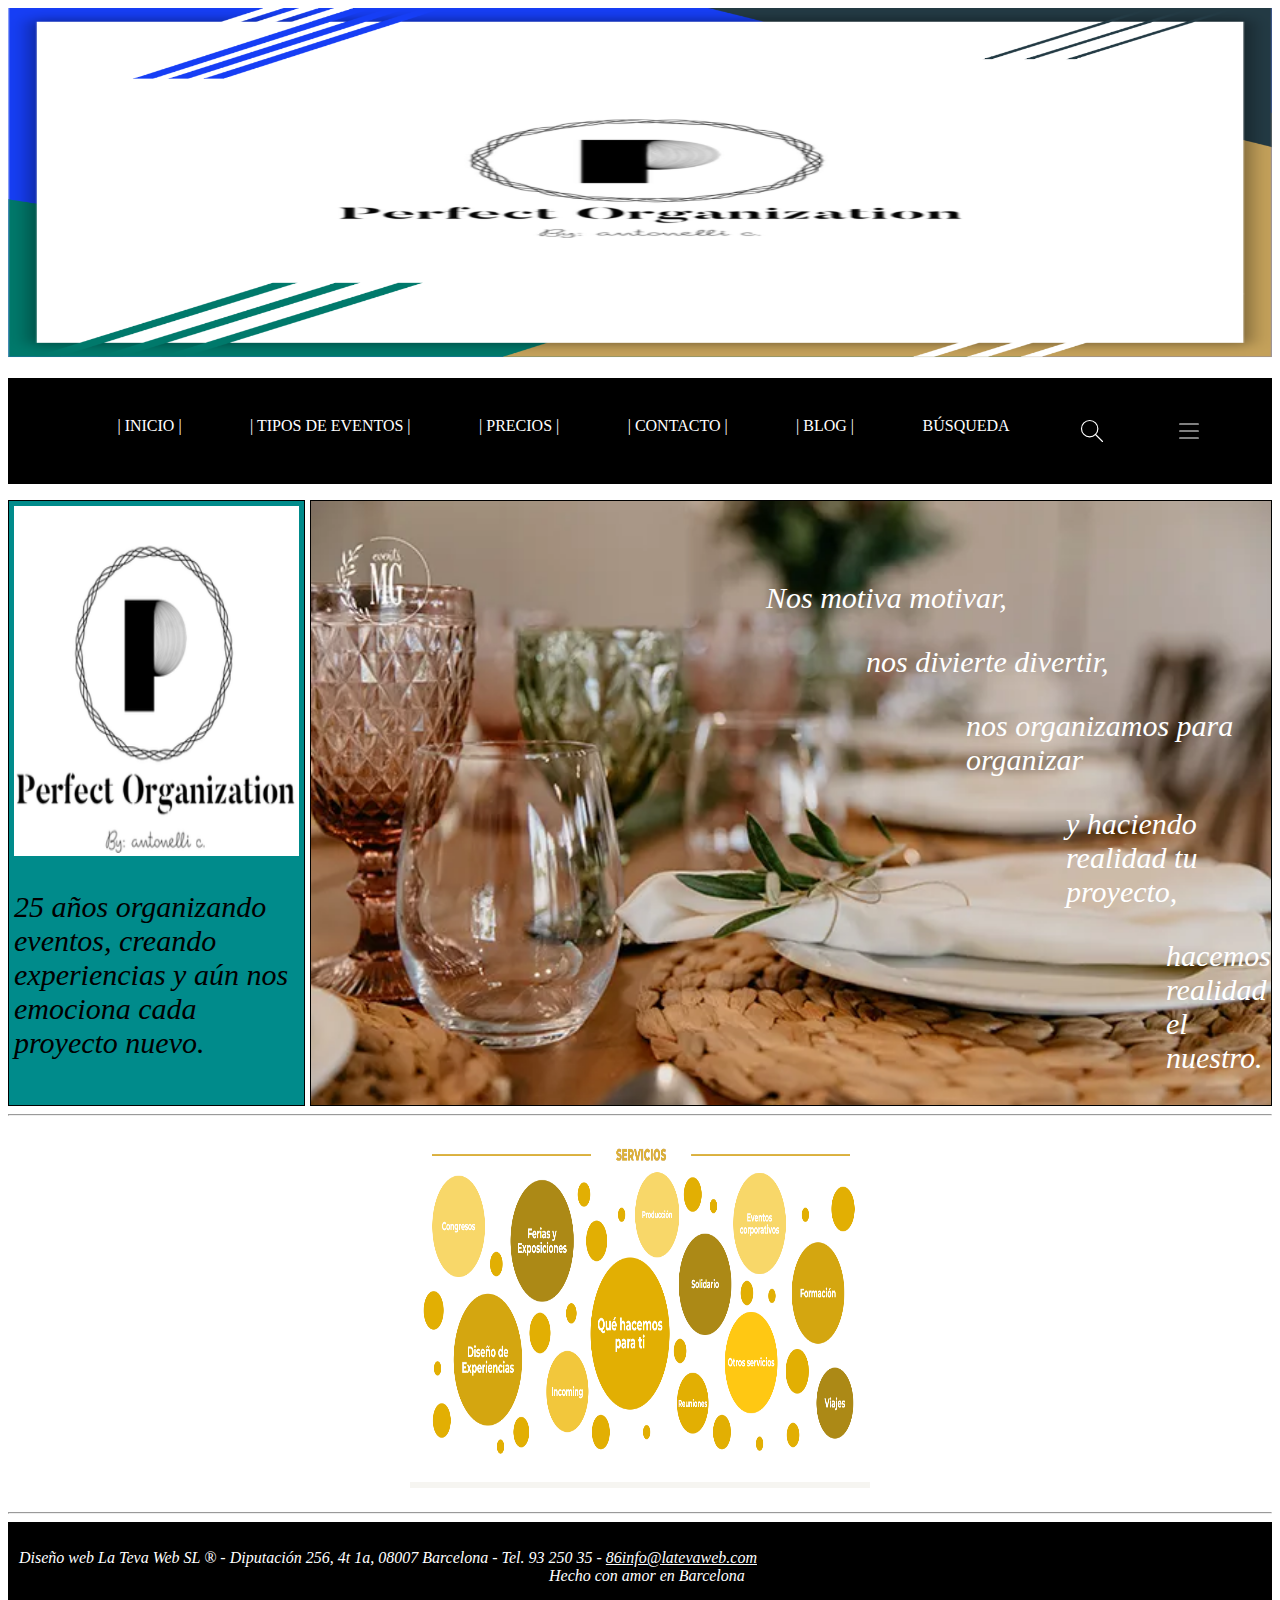
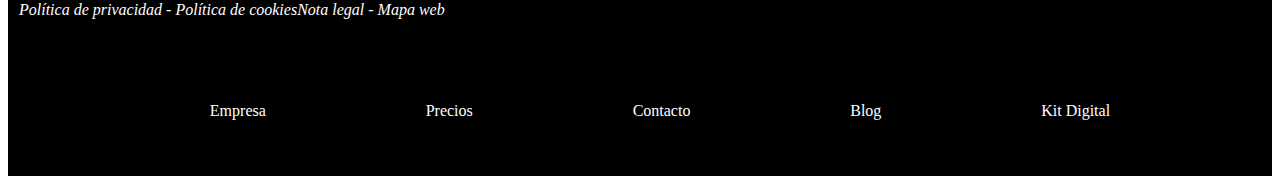
<file: index.html>
<!DOCTYPE html>
<html lang="en">
  <head>
    <meta charset="UTF-8" />
    <meta name="viewport" content="width=device-width, initial-scale=1.0" />
    <title>Document</title>
    <link rel="stylesheet" href="CSS/index.css" />
  </head>
  <body>
    <header>
      <nav>
        <img src="IMG\Captura de pantalla 2024-01-29 105914.png" />
        <ul>
          <li><a href="#inicio">| INICIO |</a></li>
          <li>
            <a href="/servicios.html" target="_blank">| TIPOS DE EVENTOS |</a>
          </li>
          <li><a href="">| PRECIOS |</a></li>
          <li><a href="/contacto.html" target="_blank">| CONTACTO |</a></li>
          <li><a href="">| BLOG |</a></li>
          <li><a href="" class="busqueda">BÚSQUEDA </a></li>
          <svg
            xmlns="http://www.w3.org/2000/svg"
            class="icon icon-tabler icon-tabler-search"
            width="28"
            height="28"
            viewBox="0 0 24 24"
            stroke-width="1"
            stroke="#ffffff"
            fill="none"
            stroke-linecap="round"
            stroke-linejoin="round"
          >
            <path stroke="none" d="M0 0h24v24H0z" fill="none" />
            <path d="M10 10m-7 0a7 7 0 1 0 14 0a7 7 0 1 0 -14 0" />
            <path d="M21 21l-6 -6" />
          </svg>

          <svg
            xmlns="http://www.w3.org/2000/svg"
            class="icon icon-tabler icon-tabler-menu-2"
            width="28"
            height="28"
            viewBox="0 0 24 24"
            stroke-width="1"
            stroke="#ffffff"
            fill="none"
            stroke-linecap="round"
            stroke-linejoin="round"
          >
            <path stroke="none" d="M0 0h24v24H0z" fill="none" />
            <path d="M4 6l16 0" />
            <path d="M4 12l16 0" />
            <path d="M4 18l16 0" />
          </svg>
        </ul>
      </nav>
    </header>

    <main>
      <div id="padre">
        <div id="div1">
          <img src="IMG/Captura de pantalla 2024-01-22 124924.png" />

          <p>
            25 años organizando eventos, creando experiencias y aún nos emociona
            cada proyecto nuevo.
          </p>
        </div>

        <div id="div2">
          <p class="p1">Nos motiva motivar,</p>
          <p class="p2">nos divierte divertir,</p>
          <p class="p3">nos organizamos para organizar</p>
          <p class="p4">y haciendo realidad tu proyecto,</p>
          <p class="p5">hacemos realidad el nuestro.</p>
        </div>
      </div>
      <hr />
      <div id="div3">
        <div>
          <img src="IMG/Captura de pantalla 2024-02-19 143221.png" />
        </div>
      </div>
    </main>

    <hr />

    <footer>
      <div id="div4">
        <p class="pfooter">
          Diseño web La Teva Web SL ® - Diputación 256, 4t 1a, 08007 Barcelona -
          Tel. 93 250 35 - <a class="correo" href="mailto: acc0087@alu.medac.es?subject=?body= "
          >86info@latevaweb.com</a>
          <span class="spanfooter">Hecho con amor en Barcelona</span>
        </p>
        <p class="pfooter2">
          Política de privacidad - Política de cookiesNota legal - Mapa web
        </p>
      </div>
      <div id="div5">
        <ul class="ulclass">
          Empresa
          <li>Precios</li>
          <li>Contacto</li>
          <li>Blog</li>
          <li>Kit Digital</li>
        </ul>
      </div>
    </footer>
  </body>
</html>
</file>
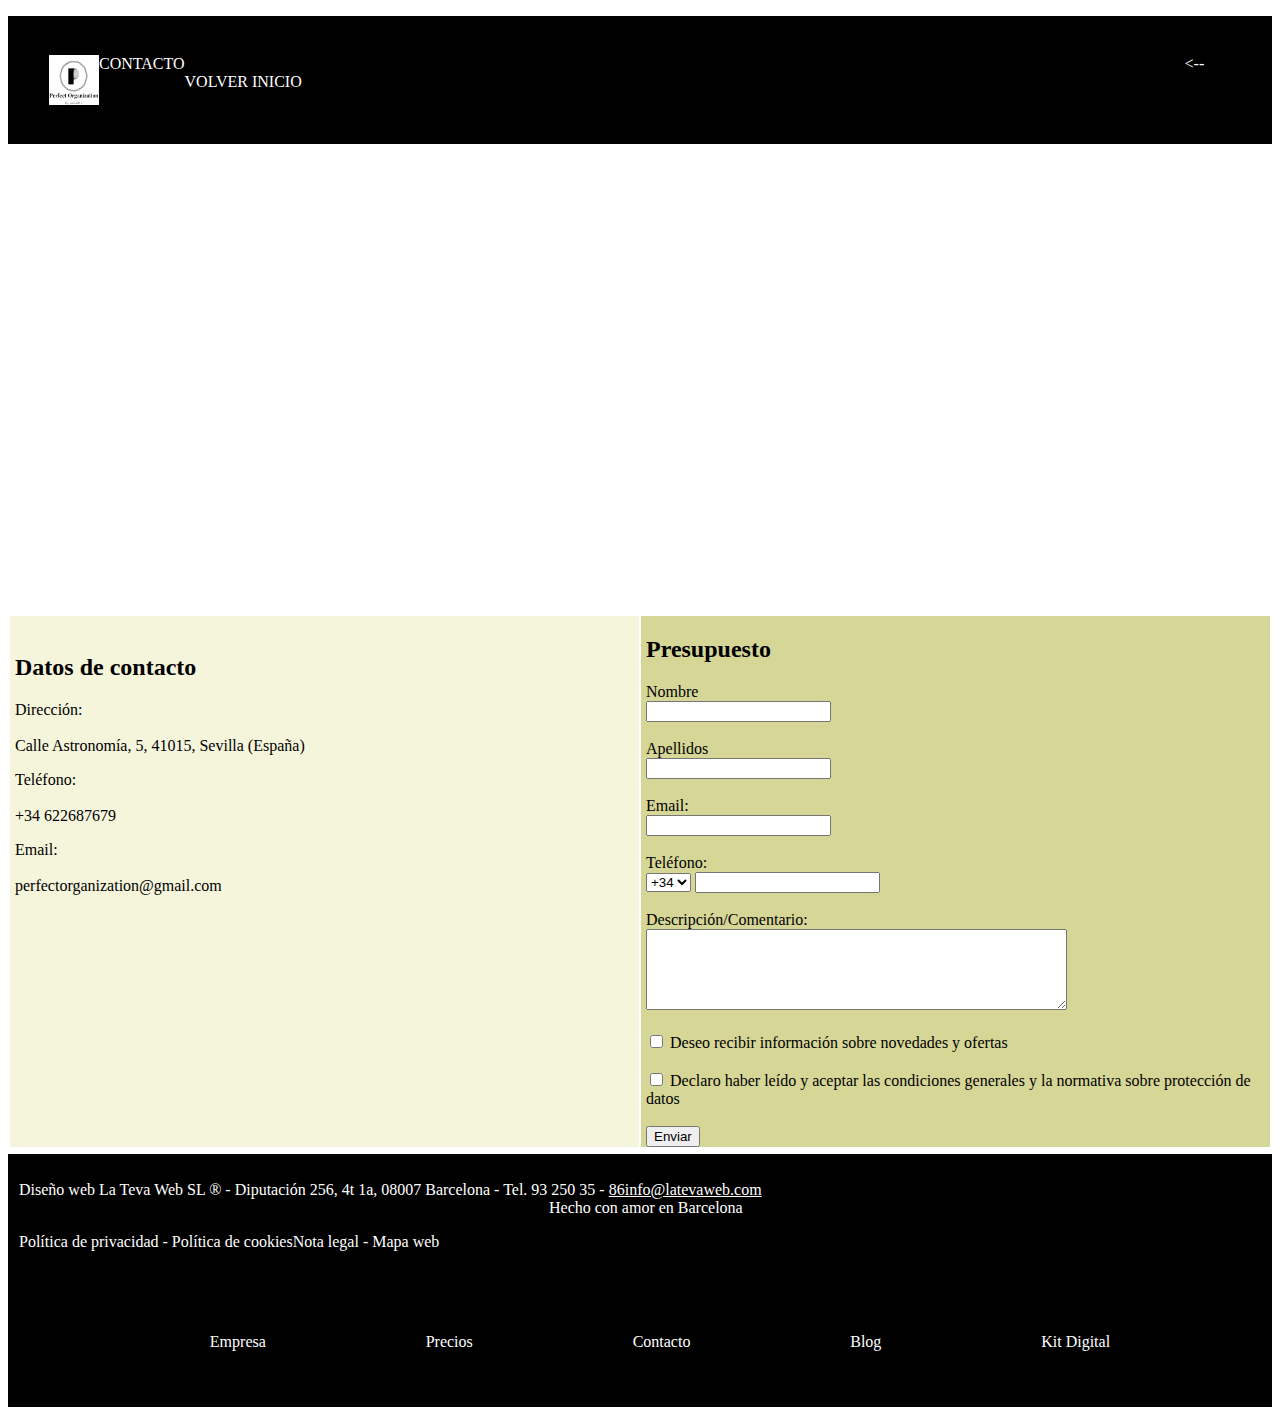
<file: contacto.html>
<!DOCTYPE html>
<html lang="en">
  <head>
    <meta charset="UTF-8" />
    <meta name="viewport" content="width=device-width, initial-scale=1.0" />
    <link rel="stylesheet" href="CSS/contacto.css" />
    <title>Contacto</title>
  </head>

  <body>
    <header>
      <nav>
        <ul>
          <img src="IMG/Captura de pantalla 2024-01-22 124924.png">
          <li>CONTACTO</li>
          <li><a href="/index.html" class="volver"> <-- VOLVER INICIO</a></li>
        </ul>
      </nav>
    </header>

    <main>
      <div>
        <iframe
          src="https://www.google.com/maps/embed?pb=!1m18!1m12!1m3!1d3168.4391532632867!2d-5.975764700000039!3d37.426729200000004!2m3!1f0!2f0!3f0!3m2!1i1024!2i768!4f13.1!3m3!1m2!1s0xd126967c5d921a9%3A0x2a92c99056ce8393!2sC.%20Astronom%C3%ADa%2C%20Norte%2C%2041015%20Sevilla!5e0!3m2!1ses!2ses!4v1706528585245!5m2!1ses!2ses"
          width="600"
          height="450"
          style="border: 0"
          allowfullscreen=""
          loading="lazy"
          referrerpolicy="no-referrer-when-downgrade"
        ></iframe>
      </div>
      <div id="divpadre">
        <div id="div2">
          <br />
          <h2>Datos de contacto</h2>
          <p>
            Dirección: <br />
            <br />
            Calle Astronomía, 5, 41015, Sevilla (España)
          </p>
          <p>
            Teléfono: <br /><br />
            +34 622687679
          </p>
          <p>
            Email: <br />
            <br />
            perfectorganization@gmail.com
          </p>
        </div>

        <div id="div3">
          <h2>Presupuesto</h2>
          Nombre
          <br />
          <input type="text" id="name" name="name" value="" />
          <br />
          <br />
          Apellidos
          <br />
          <input type="text" id="surname" name="surname" value="" />
          <br />
          <br />
          Email:
          <br />
          <input type="email" id="correo" name="correo" value="" />
          <br />
          <br />
          Teléfono:
          <br />
          <select name="prefijo">
            <option value="España">+34</option>
            <option value="italia">+23</option>
            <option value="suecia">+01</option>
            <option value="francia">+29</option>
          </select>
          <input type="email" id="correo" name="correo" value="" />
          <br />
          <br />
          Descripción/Comentario:
          <br />
          <textarea rows="5" cols="50" name="description"></textarea>
          <br />
          <br />
          <input type="checkbox" id="novedades" name="novedades" /> Deseo
          recibir información sobre novedades y ofertas
          <br />
          <br />
          <input type="checkbox" id="condiciones" name="condiciones" /> Declaro
          haber leído y aceptar las condiciones generales y la normativa sobre
          protección de datos
          <br />
          <br />
          <a href="/enviado.html" target="_blank"
            ><input type="submit" id="envio" name="envio" value="Enviar"
          /></a>
        </div>
      </div>
    </main>

    <footer>
      <div id="div4">
        <p class="pfooter">
          Diseño web La Teva Web SL ® - Diputación 256, 4t 1a, 08007 Barcelona -
          Tel. 93 250 35 -
          <a href="mailto: acc0087@alu.medac.es?subject=?body= "
            >86info@latevaweb.com</a
          >

          <span class="spanfooter">Hecho con amor en Barcelona</span>
        </p>
        <p class="pfooter2">
          Política de privacidad - Política de cookiesNota legal - Mapa web
        </p>
      </div>
      <div id="div5">
        <ul class="ulclass">
          Empresa
          <li>Precios</li>
          <li>Contacto</li>
          <li>Blog</li>
          <li>Kit Digital</li>
        </ul>
      </div>
    </footer>
  </body>
</html>
</file>
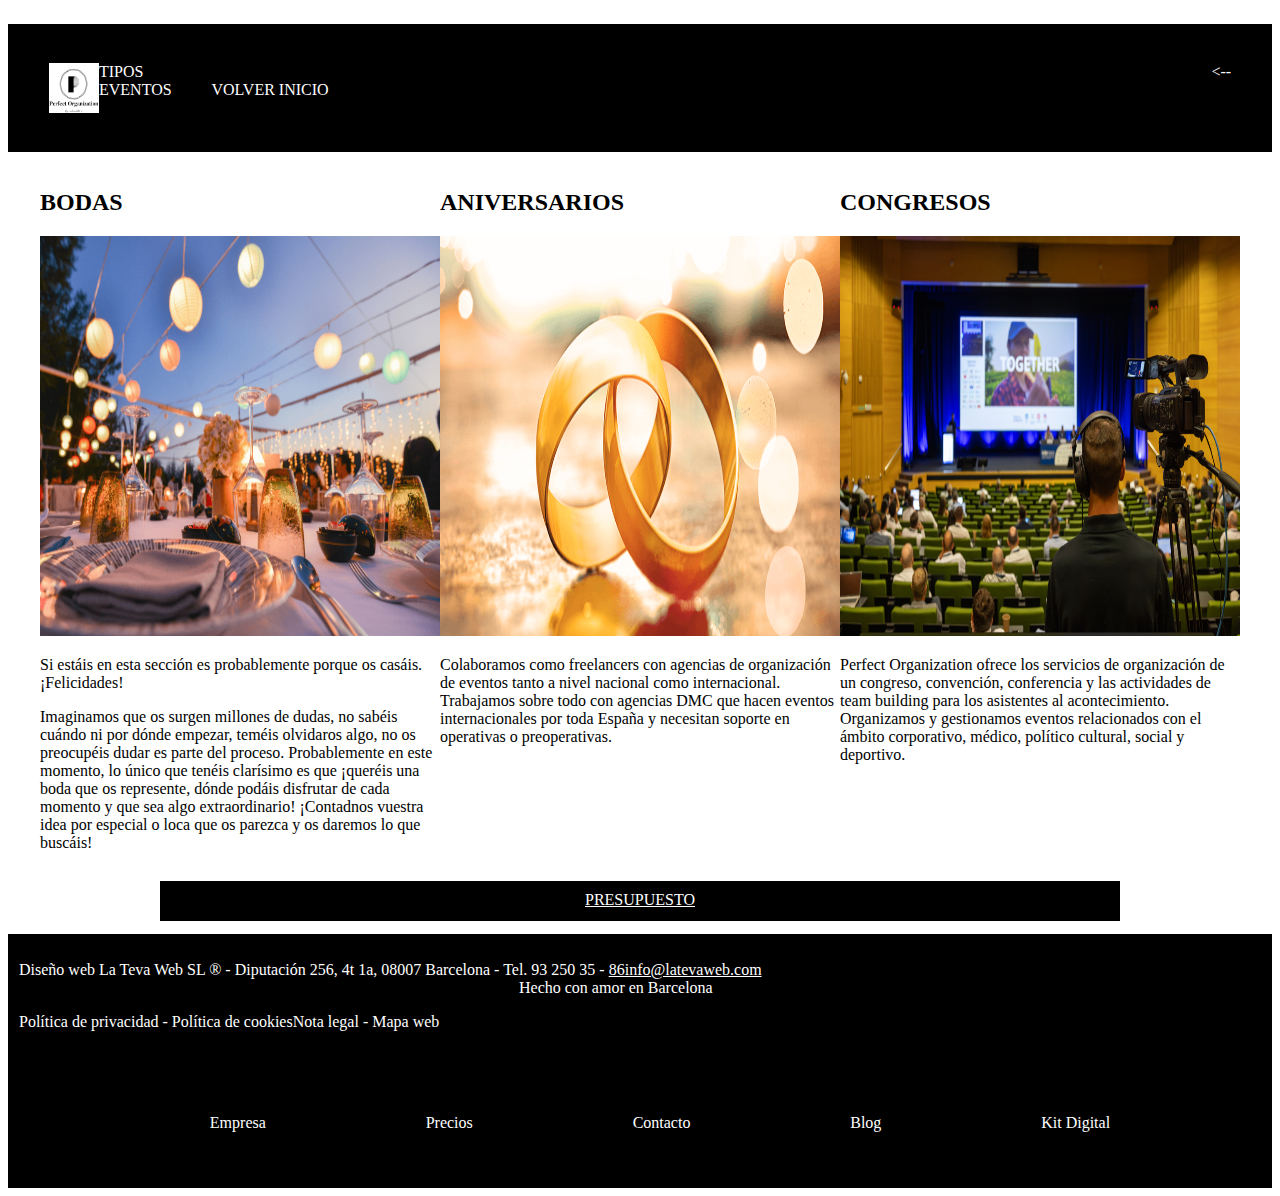
<file: servicios.html>
<!DOCTYPE html>
<html lang="en">
  <head>
    <meta charset="UTF-8" />
    <meta name="viewport" content="width=device-width, initial-scale=1.0" />
    <link rel="stylesheet" href="CSS/servicios.css" />
    <title>Servicios que ofrezco</title>
  </head>
  <body>
    <header>
      <nav>
        <ul>
          <img src="IMG/Captura de pantalla 2024-01-22 124924.png" />
          <li>TIPOS EVENTOS</li>
          <li><a href="/index.html" class="volver"> <-- VOLVER INICIO</a></li>
        </ul>
      </nav>
    </header>

    <main>
      <div id="padre1">
        <div class="divbodas">
          <h2>BODAS</h2>
          <img src="/IMG/salones_boda.png" />
          <p>
            Si estáis en esta sección es probablemente porque os casáis.
            ¡Felicidades!
          </p>
          <p>
            Imaginamos que os surgen millones de dudas, no sabéis cuándo ni por
            dónde empezar, teméis olvidaros algo, no os preocupéis dudar es
            parte del proceso. Probablemente en este momento, lo único que
            tenéis clarísimo es que ¡queréis una boda que os represente, dónde
            podáis disfrutar de cada momento y que sea algo extraordinario!
            ¡Contadnos vuestra idea por especial o loca que os parezca y os
            daremos lo que buscáis!
          </p>
        </div>

        <div class="divaniversarios">
          <h2>ANIVERSARIOS</h2>
          <img src="/IMG/aniversarios-boda.png" />
          <p>
            Colaboramos como freelancers con agencias de organización de eventos
            tanto a nivel nacional como internacional. Trabajamos sobre todo con
            agencias DMC que hacen eventos internacionales por toda España y
            necesitan soporte en operativas o preoperativas.
          </p>
        </div>

        <div class="divcongresos">
          <h2>CONGRESOS</h2>
          <img src="/IMG/Palacio-Battery-.png" />
          <p>
            Perfect Organization ofrece los servicios de organización de un
            congreso, convención, conferencia y las actividades de team building
            para los asistentes al acontecimiento. Organizamos y gestionamos
            eventos relacionados con el ámbito corporativo, médico, político
            cultural, social y deportivo.
          </p>
        </div>
      </div>
      <div  id="presupuesto">
        <a href="/contacto.html">PRESUPUESTO</a>
      </div>
    </main>

    <footer>
      <div id="div4">
        <p class="pfooter">
          Diseño web La Teva Web SL ® - Diputación 256, 4t 1a, 08007 Barcelona -
          Tel. 93 250 35 -
          <a class="correo" href="mailto: acc0087@alu.medac.es?subject=?body= "
            >86info@latevaweb.com</a
          >
          <span class="spanfooter">Hecho con amor en Barcelona</span>
        </p>
        <p class="pfooter2">
          Política de privacidad - Política de cookiesNota legal - Mapa web
        </p>
      </div>
      <div id="div5">
        <ul class="ulclass">
          Empresa
          <li>Precios</li>
          <li>Contacto</li>
          <li>Blog</li>
          <li>Kit Digital</li>
        </ul>
      </div>
    </footer>
  </body>
</html>
</file>
<file: CSS/index.css>
/**body {
    background-image: url('../IMG/Captura\ de\ pantalla\ 2024-01-29\ 105914.png');
    background-size: cover;
    background-repeat: no-repeat;
    min-height: 100;
}**/


ul{
    display: flex;
    justify-content: center;
    list-style-type: none;
    border: 1px solid black;
    padding-top: 3%;
    padding-bottom: 3%;
    background-color: black;
    justify-content: space-evenly;
}

img{
    width: 100%;
    height: 350px;
}

li a{
    text-decoration: none;
    color: white;
}

#padre{
    display: flex;
    width: auto;

}

div p{
    font-size: 30px;
    font-style: italic;
   

}

#div1 {
    padding: 5px;
    border: 1px solid black;
    width: 400px;
    background-color: darkcyan;

}

.p1{
    padding-left: 450px;
    padding-top: 50px;
}

.p2{
    padding-left: 550px;
}

.p3{
    padding-left: 650px;
}

.p4{
    padding-left: 750px;
}

.p5{
    padding-left: 850px;
}

#div2{
    border: 1px solid black;
    width: 1200px;
    padding-left: 5px;
    margin-left: 5px;
    color: white;
    background-image: url("/IMG/Wedding-Breakfast-wisconsin-12.webp");
    background-repeat: no-repeat;
    background-size: cover;
}

#div3{
    display: flex;
    border: 1px solid white;
    width: auto;
    padding-top: 10px;
    padding-bottom: 10px;
    margin-top: 10px;
}

#div3 div{
    width: auto;
    border: 1px solid white;
    margin-left: 400px;
    margin-right: 400px;
    justify-items: center;
}

#div4{
    border: 1px solid black;
    width: auto;
    padding: 10px;
    margin-top: px;
    background-color: black;
    color: white;
}

.pfooter{
    font-size: medium;
}
.pfooter2{
    font-size: medium;
}
.spanfooter{
    padding-left: 530px;
}

#div5{
    border: 1px solid black;
    width: auto;
    background-color: black;
    color: white;
}

.ulclass{
    display: flex;
    list-style-type: none;

}

.correo{
    color: white;
}
</file>
<file: CSS/contacto.css>
ul{
    display: flex;
    justify-content: center;
    list-style-type: none;
    border: 1px solid black;
    padding-top: 3%;
    padding-bottom: 3%;
    background-color: black;
    justify-content: space-evenly;
    color: white;
}


img{
    width: 50px;
    height: 50px;
}

.volver{
    padding-left: 1000px;
}

li a{
    padding-top: 3%;
    padding-bottom: 3%;
    text-decoration: none;
    color: white;
}


#div1{
    border: 1px solid black;
    width: 100%;
    height: 100px;
    background-color: black;
}

iframe{
    width: 100%;
}

#divpadre{
    border: 1px solid white;
    display: flex;
}


#div2{
    border:  1px solid white;
    width: 50%;
    padding-left: 5px;
    background-color: beige;
}

#div3{
    border:  1px solid white;
    width: 50%;
    padding-left: 5px;
    background-color: rgb(214, 214, 151);
}

#div4{
    border: 1px solid black;
    width: auto;
    margin-top: 5px;
    padding: 10px;
    margin-top: px;
    background-color: black;
    color: white;
}

.pfooter{
    font-size: medium;
}
.pfooter2{
    font-size: medium;
}
.spanfooter{
    padding-left: 530px;
}

#div5{
    border: 1px solid black;
    width: auto;
    background-color: black;
    color: white;
    
}

.ulclass{
    display: flex;
    list-style-type: none;
}

a{
    color: white;
}
</file>
<file: CSS/servicios.css>
header{
    display: flex;
    flex-wrap: wrap;
}
nav{
    flex: 1;
    min-width: 200px;
}

div{

}

ul{
    display: flex;
    justify-content: center;
    list-style-type: none;
    border: 1px solid black;
    padding-top: 3%;
    padding-bottom: 3%;
    background-color: black;
    justify-content: space-evenly;
    color: white;
}


img{
    width: 50px;
    height: 50px;
}

.volver{
    padding-left: 1000px;
}

li a{
    padding-top: 3%;
    padding-bottom: 3%;
    text-decoration: none;
    color: white;
}

#padre1{
    margin-bottom: 1%;
    display: flex;
    border: 1px solid white;
    justify-content: center;
    width: auto;
}

#presupuesto{
    display: flex;
    background-color: black;
    justify-content: center;
    width: auto;
    padding-top: 10px;
    margin-bottom: 1%;
    margin-left: 12%;
    margin-right: 12%;
    height: 30px;
}

#presupuesto a{
    color: white;
}

#padre1 div p{
    width: 400px;
    justify-content: center;
}

.divbodas:hover{
    cursor: pointer;
    transform: scale(1.0, 0.5);
}

.divaniversarios:hover{
    cursor: pointer;
    transform: scale(1.0, 0.5);
}

.divcongresos:hover{
    cursor: pointer;
    transform: scale(1.0, 0.5);
}

.divbodas img{
    width: 400px;
    height: 400px;
    
}

.divaniversarios img{
    
    width: 400px;
    height: 400px;
}

.divcongresos img{
    
    width: 400px;
    height: 400px;
}

#div4{
    border: 1px solid black;
    width: auto;
    padding: 10px;
    margin-top: auto;
    background-color: black;
    color: white;
}

.pfooter{
    font-size: medium;
}
.pfooter2{
    font-size: medium;
}
.spanfooter{
    padding-left: 500px;
}

#div5{
    border: 1px solid black;
    width: auto;
    background-color: black;
    color: white;
}

.ulclass{
    display: flex;
    list-style-type: none;

}

.correo{
    color: white;
}
</file>
